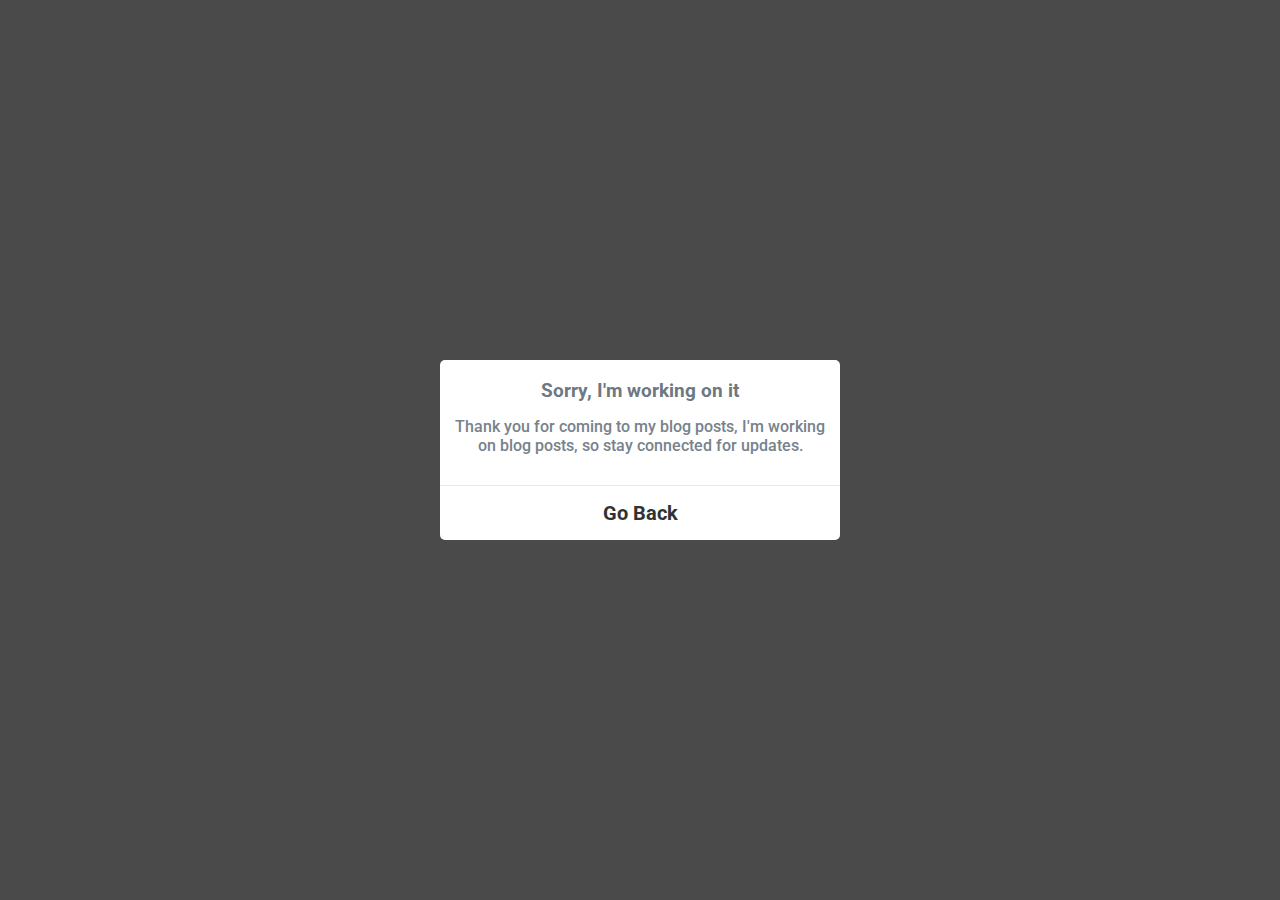
<file: blog.html>
<!DOCTYPE html>
<html lang="en">

<head>
    <meta charset="UTF-8" />
    <meta http-equiv="X-UA-Compatible" content="IE=edge" />
    <meta name="viewport" content="width=device-width, initial-scale=1.0" />
    <link rel="shortcut icon" type="image/x-icon" href="images/pitch-illustration.png" />
    <title>Hridoy Patwary - Blog</title>
    <meta name="description"
        content="Hi, I'm Hridoy Patwary, I'm a Computer programmer, web developer and have been so as a professional for over a year. I will be happy to work on any programming-related projects. My expertise includes HTML, CSS, JavaScript, Bootstrap, SCSS, PHP/MySQL, Java, and c++." />
    <meta name="robots" content="index, follow, max-snippet:-1, max-image-preview:large, max-video-preview:-1" />
    <link rel="canonical" href="https://watchbook.tk/" />
    <meta name="keywords"
        content="hridoy, hridoy patwary, Hridoy Patwary, web design,web designer,web developer, programmer, computer programmer, html, css, javascript, php, mysql, java, c++ , cooder, freelance, freelancer, fiverr, fiverr web designer, fiverr web developer, blog" />
    <meta name="author" content="Hridoy Patwary" />
    <meta property="og:locale" content="en_US" />
    <meta property="og:type" content="website" />
    <meta property="og:title" content="Hridoy Patwary - Programmer, Web Developer" />
    <meta property="og:description"
        content="Hi, I'm Hridoy Patwary, I'm a Computer programmer, web developer and have been so as a professional for over a year. I will be happy to work on any programming-related projects. My expertise includes HTML, CSS, JavaScript, Bootstrap, SCSS, PHP/MySQL, Java, and c++." />
    <meta property="og:image" content="images/site.png" />
    <meta property="og:url" content="https://watchbook.tk/" />
    <meta property="og:site_name" content="Hridoy Patwary" />
    <meta name="twitter:card" content="summary_large_image" />
    <link rel="preconnect" href="https://fonts.googleapis.com">
    <link rel="preconnect" href="https://fonts.gstatic.com" crossorigin>
    <link href="https://fonts.googleapis.com/css2?family=Roboto:wght@100;300;400;500;700;900&display=swap" rel="stylesheet">
    <style>
        * {
            margin: 0;
            padding: 0;
            -webkit-box-sizing: border-box;
                    box-sizing: border-box;
        }
        body {
            width: 100vw;
            height: 100vh;
            color: black;
            background: white;
            overflow: hidden;
            font-family: 'Roboto', sans-serif;
        }
        .sorry-popup {
            width: 100%;
            height: 100%;
            background: #000000b5;
            display: -ms-grid;
            display: grid;
            place-content: center;
        }
        .popup-container {
            color: inherit;
            background: white;
            text-align: center;
            border-radius: 5px;
            max-width: 400px;
            padding-top: 20px;
            font-weight: 500;
            margin: 10px;
        }
        .popup-container h3 {
            color: #6D7883;
            margin-bottom: 15px;
        }
        .popup-container p {
            padding: 0 15px;
            color: #77828B;
        }
        .popup-container div {
            padding: 15px 0;
            border-top: 1px solid #ebebeb;
            margin-top: 30px;
            font-size: 20px;
            font-weight: bold;
        }
        .popup-container a {
            color: #323232;
            text-decoration: none;
            background: transparent;
            -webkit-transition: .2s ease;
            -o-transition: .2s ease;
            transition: .2s ease;
        }
        .popup-container a:hover {
            color: black;
        }
    </style>
</head>

<body>
    <div class="sorry-popup">
        <div class="popup-container">
            <h3>Sorry, I'm working on it</h3>
            <p>Thank you for coming to my blog posts, I'm working on blog posts, so stay connected for updates.</p>
            <div>
                <a href="./">Go Back</a>
            </div>
        </div>
    </div>
</body>

</html>
</file>
